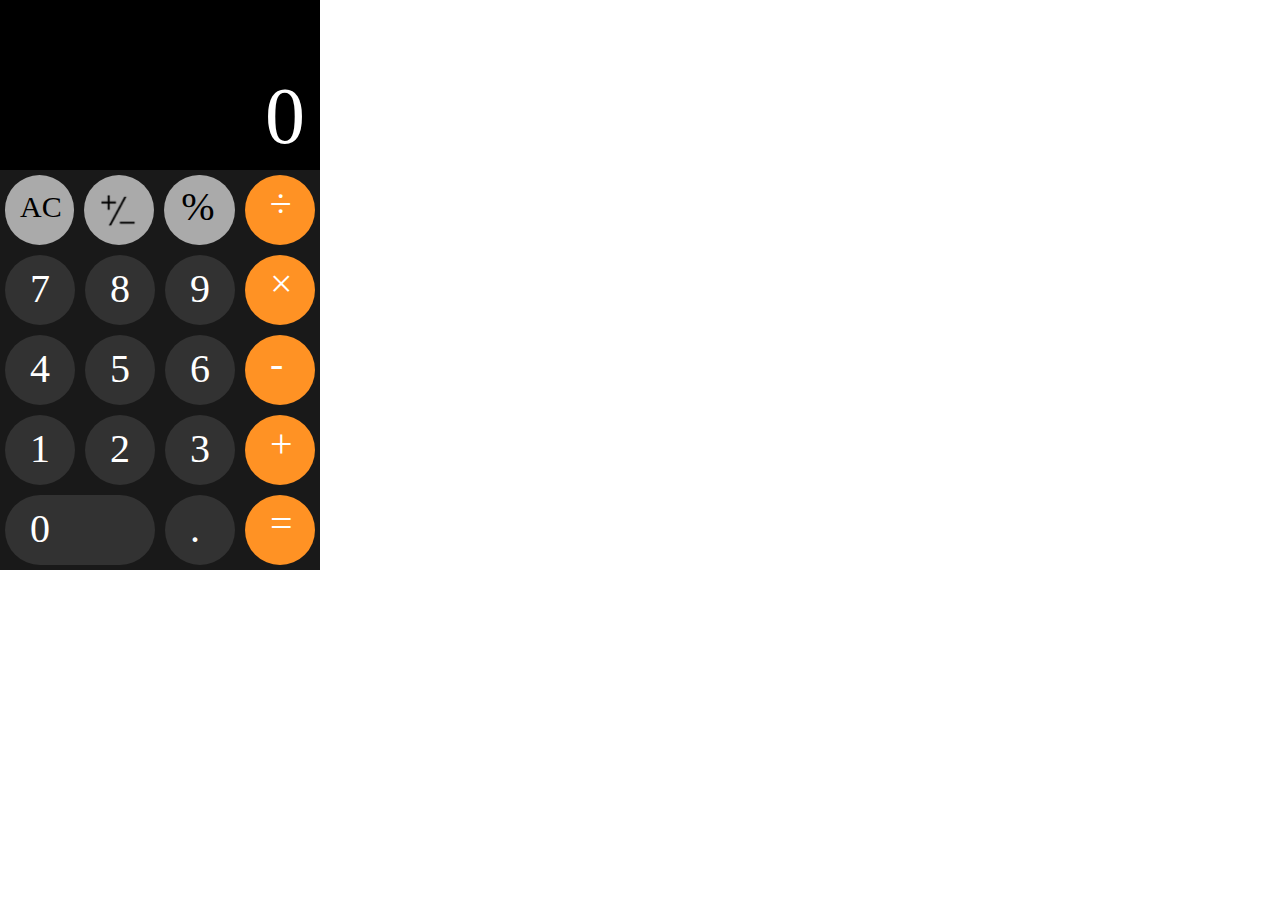
<file: Test/index.html>
<!DOCTYPE html>
<html>
<head>
	<title>計算機</title>
	<link rel="stylesheet" type="text/css" href="./css/style.css">
	<!-- <script type="text/javascript" src="http://mis2.nkmu.edu.tw/1021241145/gishomework/js/jquery.min.js"></script> -->
	<script type="text/javascript" src="./js/jquery-3.0.0.min.js"></script>
	<script type="text/javascript" src="./js/action.js"></script>
</head>
<body onselectstart="return false">
 <div id="container" style="width: 320px; height: 560px; position: fixed;">
 	<div id="printer">
 	 <div id="terminal">
 	 	0
 	 </div>
 	</div>
 	<div id="button_container">
 		<div class="button_container_row">
 			<div id="clear" class="button darker">AC</div>
 			<div id="PN" class="button darker"><img src="./i.png" style="height: 40px; width: 40px;"></div>
 			<div id="percent" class="button darker">%</div>
 			<div id="Division" class="operator button">÷</div>
 		</div>

 		<div class="button_container_row">
 			<div id="Num_7" class="button">7</div>
 			<div id="Num_8" class="button">8</div>
 			<div id="Num_9" class="button">9</div>
 			<div id="Multiply" class="operator button">×</div>
 		</div>

 		<div class="button_container_row">
 			<div id="Num_4" class="button">4</div>
 			<div id="Num_5" class="button">5</div>
 			<div id="Num_6" class="button">6</div>
 			<div id="Subtraction" class="operator button">-</div>
 		</div>

 		<div class="button_container_row">
 			<div id="Num_1" class="button">1</div>
 			<div id="Num_2" class="button">2</div>
 			<div id="Num_3" class="button">3</div>
 			<div id="Addition" class="operator button">+</div>
 		</div>

 		<div class="button_container_row">
 			<div id="Num_0" class="button">0</div>
 			<div id="Decimal" class="button">.</div>
 			<div id="Equal" class="operator button">=</div>
 		</div>
 	</div>
 </div>
</body>
</html>
</file>
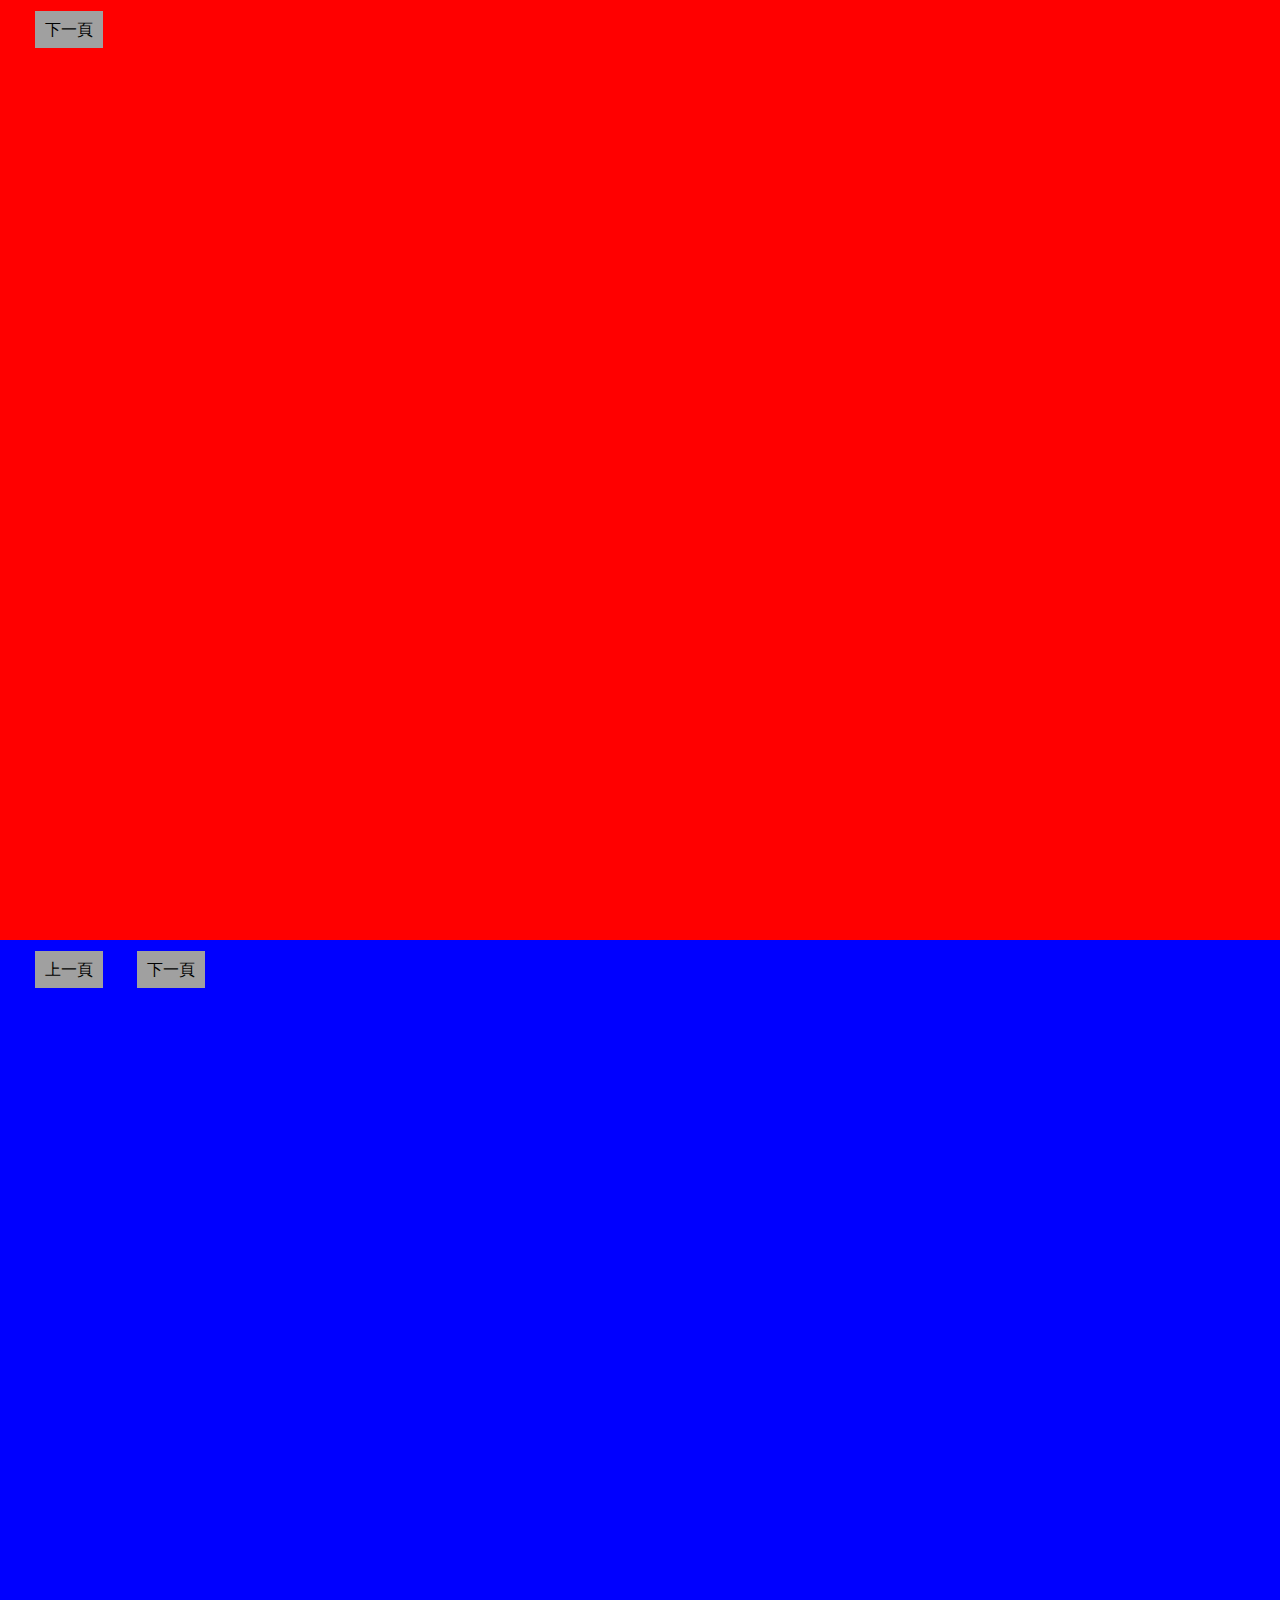
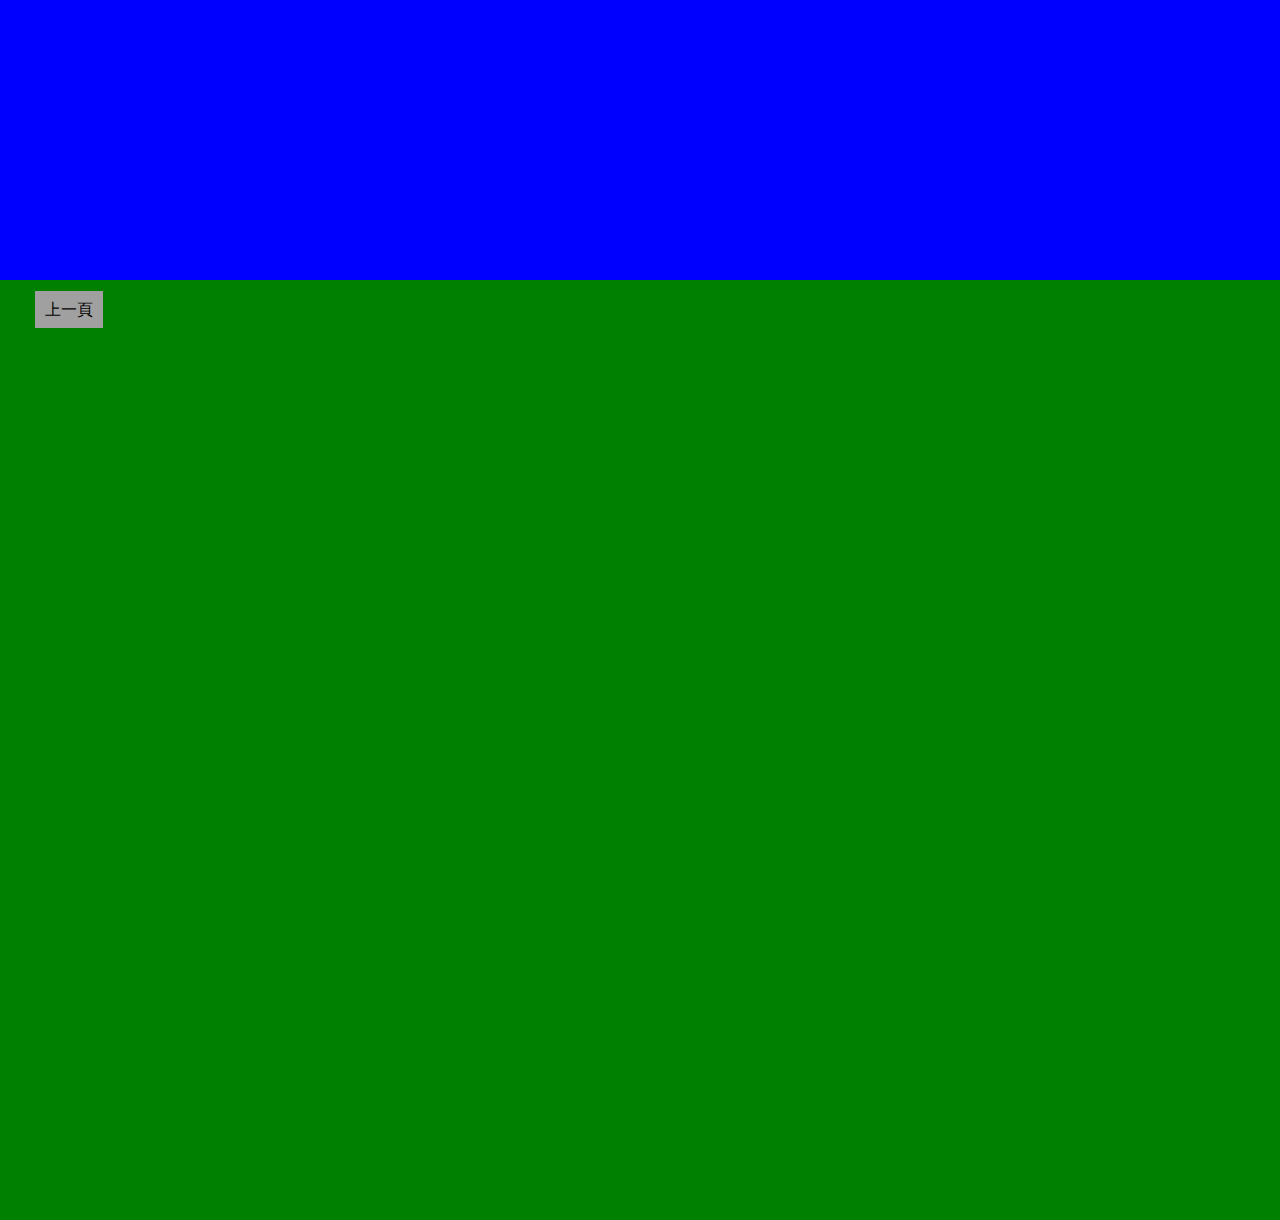
<file: Test/01/index.html>
<!DOCTYPE html>
<html>
<head>
	<title>Travels</title>
	<link rel="stylesheet" type="text/css" href="css/style.css">
	<script type="text/javascript" src="./js/jquery-3.0.0.min.js"></script>
	<meta name="viewport" content="width=device-width,initial-scale=1,maximum-scale=1,user-scalable=no">
    <meta name="apple-mobile-web-app-capable" content="yes" />
</head>
<body>
	<div id='Homepage'>
		<a class="NextPage">下一頁</a>
	</div>
	
	<div id='page2'>
		<a class="PrePage">上一頁</a>
		<a class="NextPage">下一頁</a>
	</div>

	<div id='page3'>
		<a class="PrePage">上一頁</a>
	</div>
	<script type="text/javascript" src="./js/action.js"></script>
</body>

</html>
</file>
<file: Test/css/style.css>
body {
	margin: 0px;
	font-family: Microsoft JhengHei;
	cursor: none;
}

#terminal {
	position: absolute;
	right: 15px;
	bottom: 8px;
	font-size: 80px;
	font-family: Heiti TC;
}

#printer {
	position: relative;
	background: black;
	color: white;
	height: 140px;
	text-align: right;
	padding: 15px;
}

#button_container {
	font-size: 40px;
	height: 300px;
	cursor:  default;
}

.button_container_row {
	display: flex;
	height: 80px;
	background: rgb(25,25,25);
}

.button {
	border-radius: 40px;
	padding-top: 10px;
	padding-left: 25px;
	margin: 5px;
	display: inline-flex;
	width: 80px;
	color: white;
	background: rgb(50,50,50);
	cursor:  pointer;
}

.button:active {
	background: rgb(30,30,30);
}

.operator {
	background: rgb(255,146,36);
	color: white;
	padding-top: 5px;
	/*width: 95px;*/
}

.operator:active {
	background: rgb(235,126,16);
}

#clear {
	padding-top: 15px;
	padding-left: 15px;
	width: 95px;
	font-size: 30px;
	
}

#PN {
	padding-top: 15px;
	padding-left: 14px;
	width: 100px;
}

#percent {
	padding-top: 8px;
	padding-left: 17px;
	width: 95px;	
}

#Num_0 {
	width: 222px;
}

.darker {
	color: black;
	background: rgb(170,170,170);
}

.darker:active {
	background: rgb(160,160,160);
}
</file>
<file: Test/01/css/style.css>
body {
	background:white;
	/*padding: 10px;*/
	margin: 0px;
}

a {
	height: 10%;
	width: 20%;
	padding: 10px;
	margin: 15px;
	background: #a0a0a0;
}

div {
	padding: 20px;
	height: 100vh;
}

#Homepage {
	background: red;
}

#page2 {
	background: blue;
}

#page3 {
	background: green;
}
</file>
